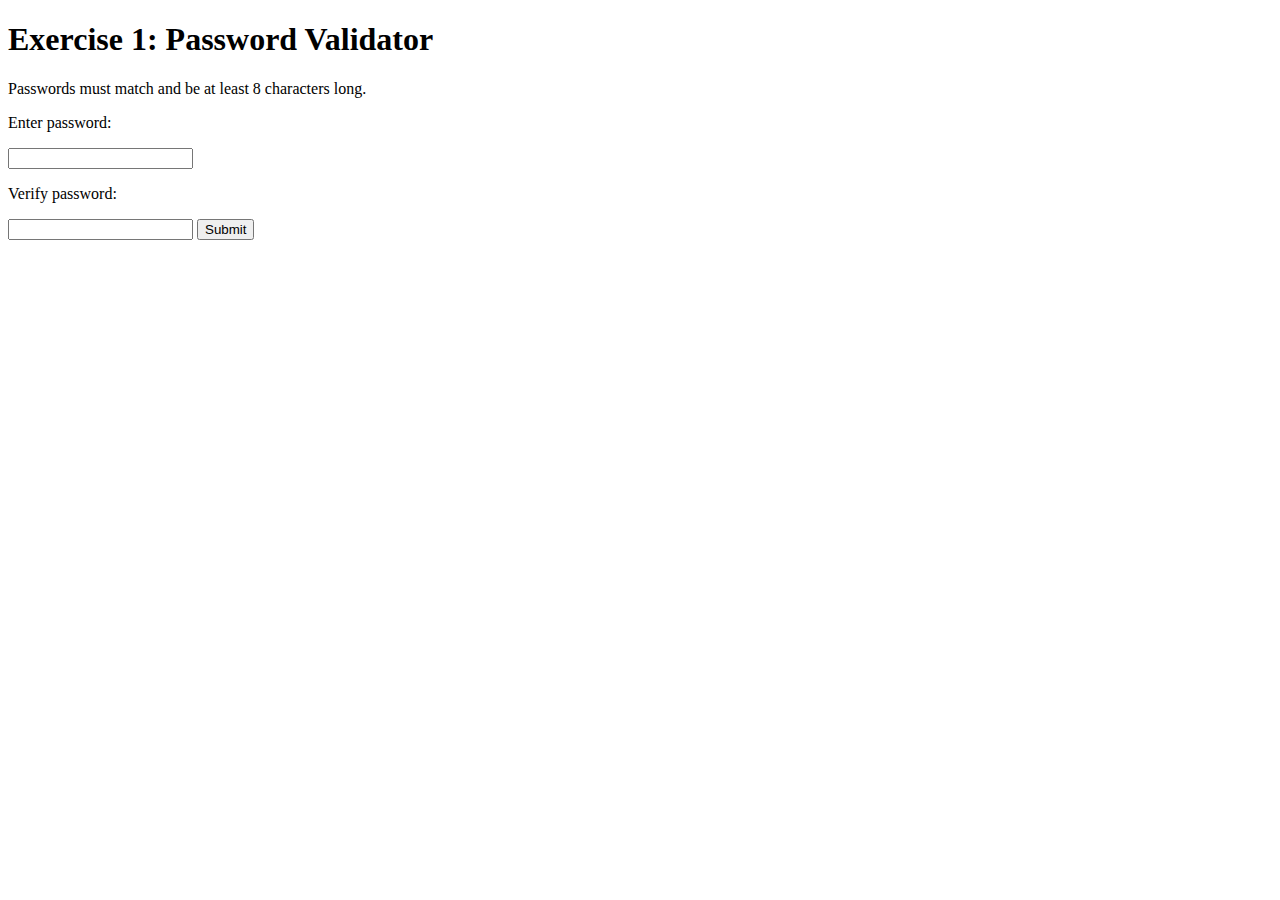
<file: exercise1.html>
<!DOCTYPE html>
<html>
<head>
<title>EECS 448 Lab 5 Exercise 1</title>
</head>
<body>
<script type="text/javascript" src="exercise1.js"></script>
<h1>Exercise 1: Password Validator</h1>
<p>Passwords must match and be at least 8 characters long.</p>
<p>Enter password:</p>
<input type="password" id="password1"></input>

<p>Verify password:</p>
<input type="password" id="password2"></input>

<button id="submitButton" onclick="validate()">Submit</button>
</body>
</html>
</file>
